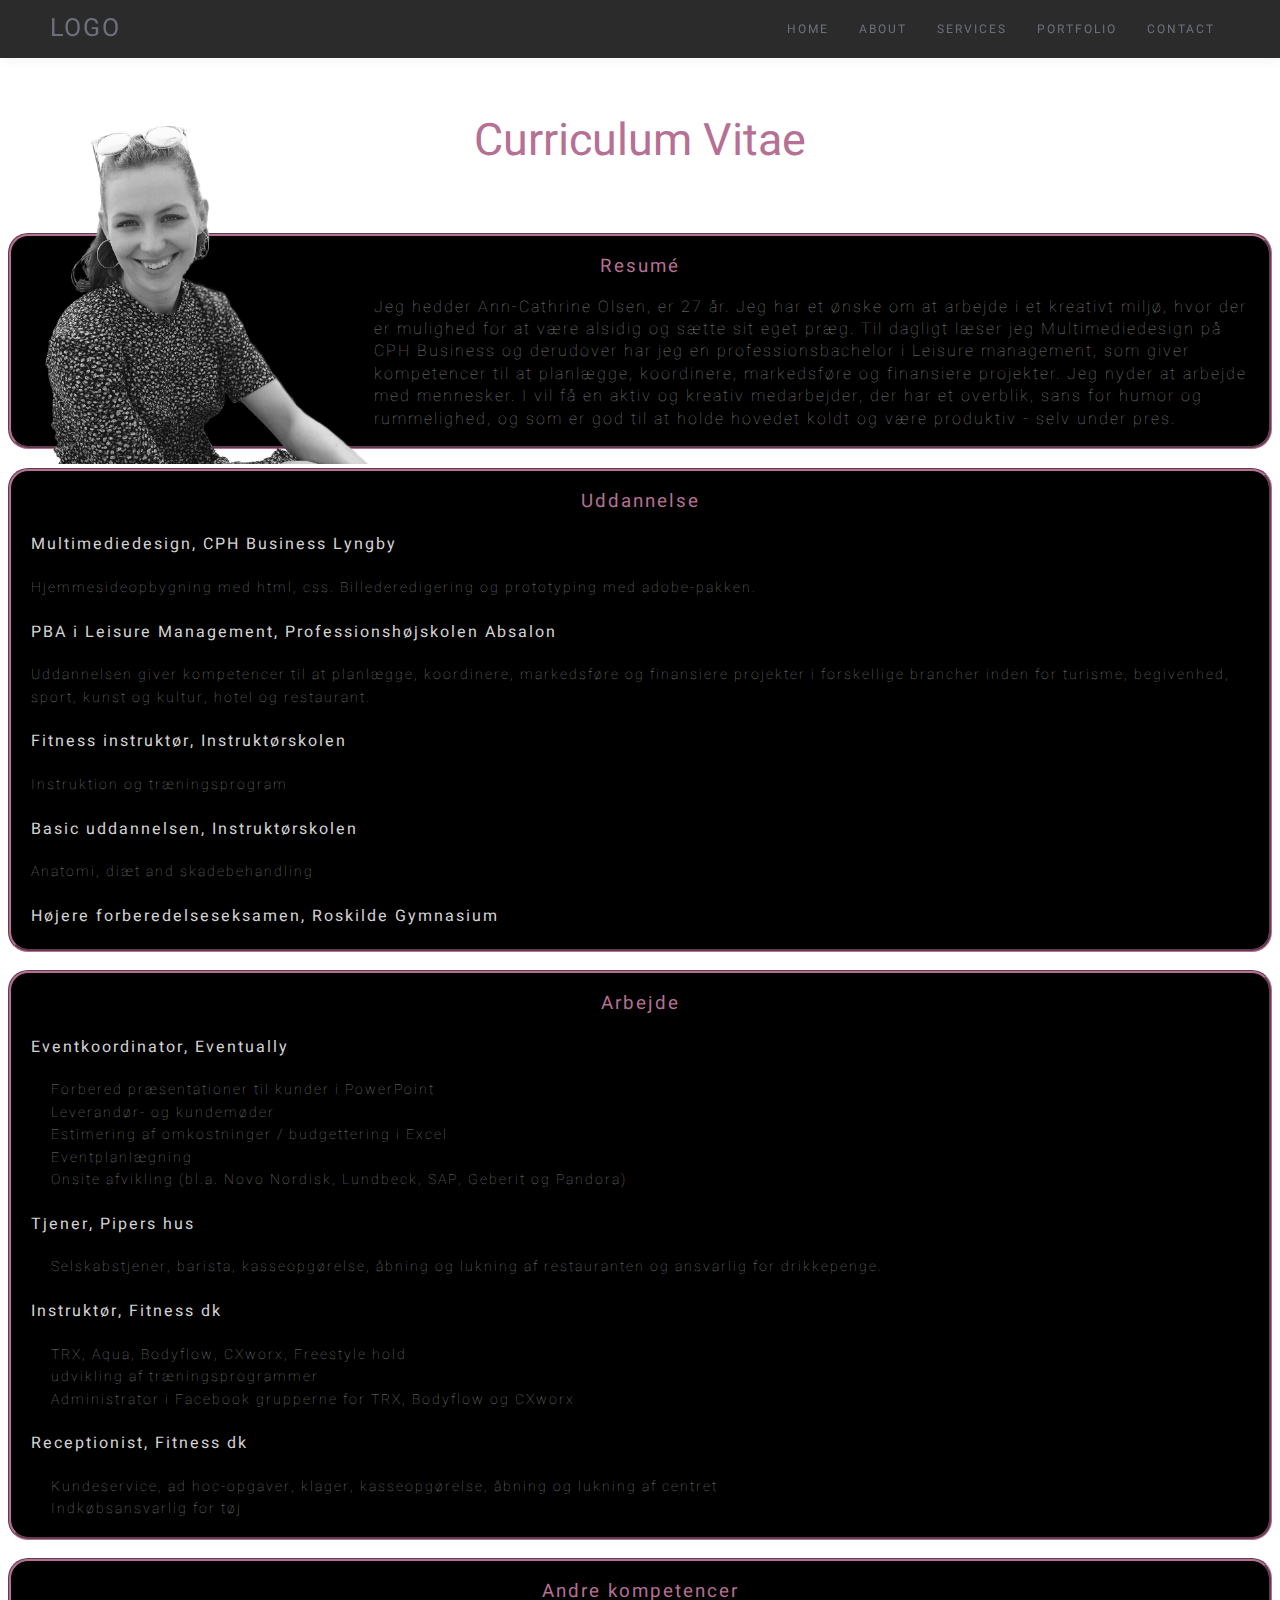
<file: cv.html>
<!DOCTYPE html>
<html lang="en" dir="ltr">

<head>
  <meta charset="utf-8">
  <title>Ann-Cathrine Olsens CV</title>
  <link rel="stylesheet" href="css/style-cv.css">
  <link href="https://fonts.googleapis.com/css2?family=Heebo:wght@300;400;700&display=swap" rel="stylesheet">
</head>

<body>
  <nav>
    <a href="index.html" class="logo">logo</a>
    <div class="toggle"></div>
    <ul class="menu">
      <li class="#active"><a href="index.html">Home</a></li>
      <li><a href="#about">About</a></li>
      <li><a href="#services">Services</a></li>
      <li><a href="#portfolio">Portfolio</a></li>
      <li><a href="#contact-form">Contact</a></li>
    </ul>
  </nav>
  <header>

    <div class="container">
      <img src="img/mig-cv.png" alt="Ann-Cathrine Olsen">
      <h1>Curriculum Vitae</h1>

  </header>


  <div class="kort-info">
    <h3>Resumé</h3>
    <p class="om-mig">Jeg hedder Ann-Cathrine Olsen, er 27 år. Jeg har et ønske om at arbejde i et kreativt miljø, hvor der er mulighed for at være alsidig og sætte sit eget præg. Til dagligt læser jeg Multimediedesign på CPH Business og derudover
      har jeg en
      professionsbachelor i Leisure management, som giver kompetencer til at planlægge, koordinere, markedsføre og finansiere projekter.
      Jeg nyder at arbejde med mennesker. I vil få en aktiv og kreativ medarbejder, der har et overblik, sans for humor og rummelighed, og som er god til at holde hovedet koldt og være produktiv - selv under pres.</p>
  </div>

  <h3></h3>

  <div class="uddannelse">
    <h3>Uddannelse</h3>

    <h4>Multimediedesign, CPH Business Lyngby</h4>
    <p>Hjemmesideopbygning med html, css. Billederedigering og prototyping med adobe-pakken.</p>
    <h4>PBA i Leisure Management, Professionshøjskolen Absalon</h4>
    <p>Uddannelsen giver kompetencer til at planlægge, koordinere, markedsføre og finansiere projekter i forskellige brancher inden for turisme, begivenhed, sport, kunst og kultur, hotel og restaurant.</p>
    <h4>Fitness instruktør, Instruktørskolen</h4>
    <p>Instruktion og træningsprogram</p>
    <h4>Basic uddannelsen, Instruktørskolen</h4>
    <p>Anatomi, diæt and skadebehandling</p>
    <h4>Højere forberedelseseksamen, Roskilde Gymnasium</h4>
  </div>

  <h3></h3>

  <div class="arbejde">
    <h3>Arbejde</h3>
    <div class="eventually">
      <h4>Eventkoordinator, Eventually</h4>
      <ul>
        <li>Forbered præsentationer til kunder i PowerPoint</li>
        <li>Leverandør- og kundemøder</li>
        <li>Estimering af omkostninger / budgettering i Excel</li>
        <li>Eventplanlægning</li>
        <li>Onsite afvikling (bl.a. Novo Nordisk, Lundbeck, SAP, Geberit og Pandora)</li>
      </ul>
    </div>
    <div class="pipers">
      <h4>Tjener, Pipers hus</h4>
      <ul>
        <li>Selskabstjener, barista, kasseopgørelse, åbning og lukning af restauranten og ansvarlig for drikkepenge.</li>
      </ul>
    </div>
    <div class="instruktor">
      <h4>Instruktør, Fitness dk</h4>
      <ul>
        <li>TRX, Aqua, Bodyflow, CXworx, Freestyle hold</li>
        <li>udvikling af træningsprogrammer</li>
        <li>Administrator i Facebook grupperne for TRX, Bodyflow og CXworx</li>
      </ul>
    </div>
    <div class="receptionist">
      <h4>Receptionist, Fitness dk</h4>
      <ul>
        <li>Kundeservice, ad hoc-opgaver, klager, kasseopgørelse, åbning og lukning af centret</li>
        <li>Indkøbsansvarlig for tøj</li>
      </ul>
    </div>
  </div>
  <h3></h3>
  <div class="andet-info">
    <h3>Andre kompetencer</h3>

  </div>
  </div>

</body>

</html>
</file>
<file: css/style-cv.css>
.uddannelse, .arbejde, .andet-info, .kort-info {
  border: 3px;
  border-color: rgba(181, 112, 148);
  background-color: black;
  border-style: groove;
  border-radius: 20px;
}

a {
  color: skyblue;
  text-decoration: none;
  letter-spacing: 2px;
}

p {
  font-size: 14px;
  color: grey;
  letter-spacing: 2px;
}

li {
  font-size: 14px;
  color: grey;
  letter-spacing: 2px;

}

h3, h4, p {
  padding-left: 20px;
  padding-right: 20px;
  letter-spacing: 2px;

}

h4 {
  font-weight: normal;
  color: lightgrey;
}

h3 {
  text-align: center;
  color: rgba(181, 112, 148);
  font-weight: normal;
}

.om-mig {
  text-align: left;
  padding-left: 363px;
  max-width: 900px;
  color: grey;
  font-size: 1rem;
  letter-spacing: 2px;
}

body {
  background-color: #16161;
  font-family: "Heebo", sans-serif;
  font-weight: lighter;
  line-height: 140%;
}

img {
  width: 400px;
  margin-bottom: -440px;
  margin-left: -35px;
  margin-top: 20px;
}

h1 {
  text-align: center;
  color: rgba(181, 112, 148);
  font-size: 280%;
  font-weight: normal;
  margin-top: 100px;

}

nav {
  display: flex;
  justify-content: space-between;
  align-items: center;
  text-transform: uppercase;
  font-weight: 600;
  letter-spacing: 2px;
  font-family: "Heebo", sans-serif;
  /*calibri*/
  position: fixed;
  top: 0;
  left: 0;
  width: 100%;
  box-sizing: border-box;
  padding: 2px 50px;
  background-color: #2b2b2b;
  box-shadow: 2px 2px 12px rgba(0, 0, 0, 0.05);
  z-index: 1;
}

.menu {
  display: flex;
}

.menu li a {
  padding: 10px 15px;
  color: #6c707c;
  font-size: 12px;
  font-weight: normal;
}

.lang {
  color: #292929;
}

.logo {
  font-size: 25px;
  font-weight: lighter;
  color: #6c707c;
  /*font-family:calibri;*/
}

ul {
  list-style: none;
}

a {
  text-decoration: none;
}

.toggle {
  display: none;
}

.menu li a:hover {
  background-color: rgba(181, 112, 148);
  color: white;
  font-weight: bold;
  transition: all ease 0.4s;
  border-radius: 10px;
}

.kort-info{
  margin-top: 80px;
}
</file>
